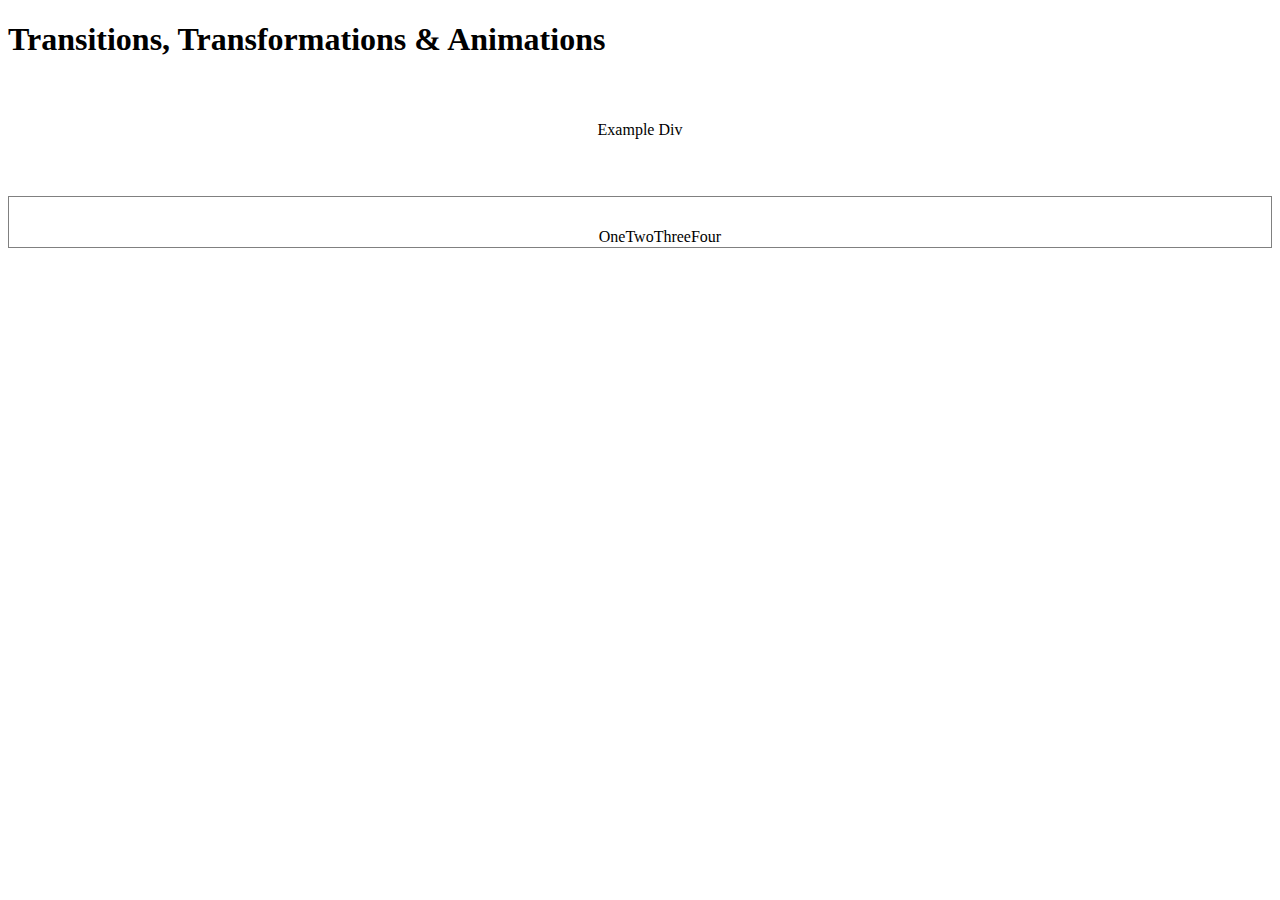
<file: transitions-animations.html>
<!DOCTYPE html>
<html lang="en">
    <head>
        <meta charset="UTF-8">
        <meta name="viewport" content="width=device-width, initial-scale=1.0">
        <title>Transitions and Animations</title>
    <body>
        <h1>Transitions, Transformations & Animations</h1>

        <div id="example">Example Div</div>

        <ul>
            <li>One</li>
            <li>Two</li>
            <li>Three</li>
            <li>Four</li>
        </ul>

        <style>
            ul {
                list-style-type: none;
                display:flex;
                align-items: flex-end;
                border: 1px solid gray;
                justify-content: center;
                height: 50px;
            }

            ul li {
                border-bottom: 1px solid white;
            }

            ul li:hover {
                margin-left: 1ex;
                border-bottom: 1px solid black;
                padding-top: 1ex;
                padding-bottom: 1ex;
            }

            #example {
                height: 100px;
                align-content: center;
                text-align: center;
                margin-left: auto;
                margin-right: auto;
                transition-duration: 1s;
                transition-timing-function: ease-in-out;
            }

            #example:hover {
                background-color:red;
                transition-duration: 1s;
            border-radius: 100px;
            transition-delay: .5s;
            transform: rotateZ(90deg) translateX(100px);}

        </style>
        <style>
            #anim {align-content: center;
                    text-align: center;
                    margin-left:auto;
                    margin-right:auto;
                    animation-name: basicAnim;
                    animation-duration: 1.5s;
                    animation-iteration-count: infinite;
                    animation-direction: alternate;
                    animation-timing-function: steps(5);}

        #anim:hover {
            animation-play-state: running;
        }

        @keyframes basicAnim {
            0% {background-color: blue;}
            50% {background-color: white;}
            100% {background-color: red;}
        }
        </style>
    </body>
</html>
</file>
